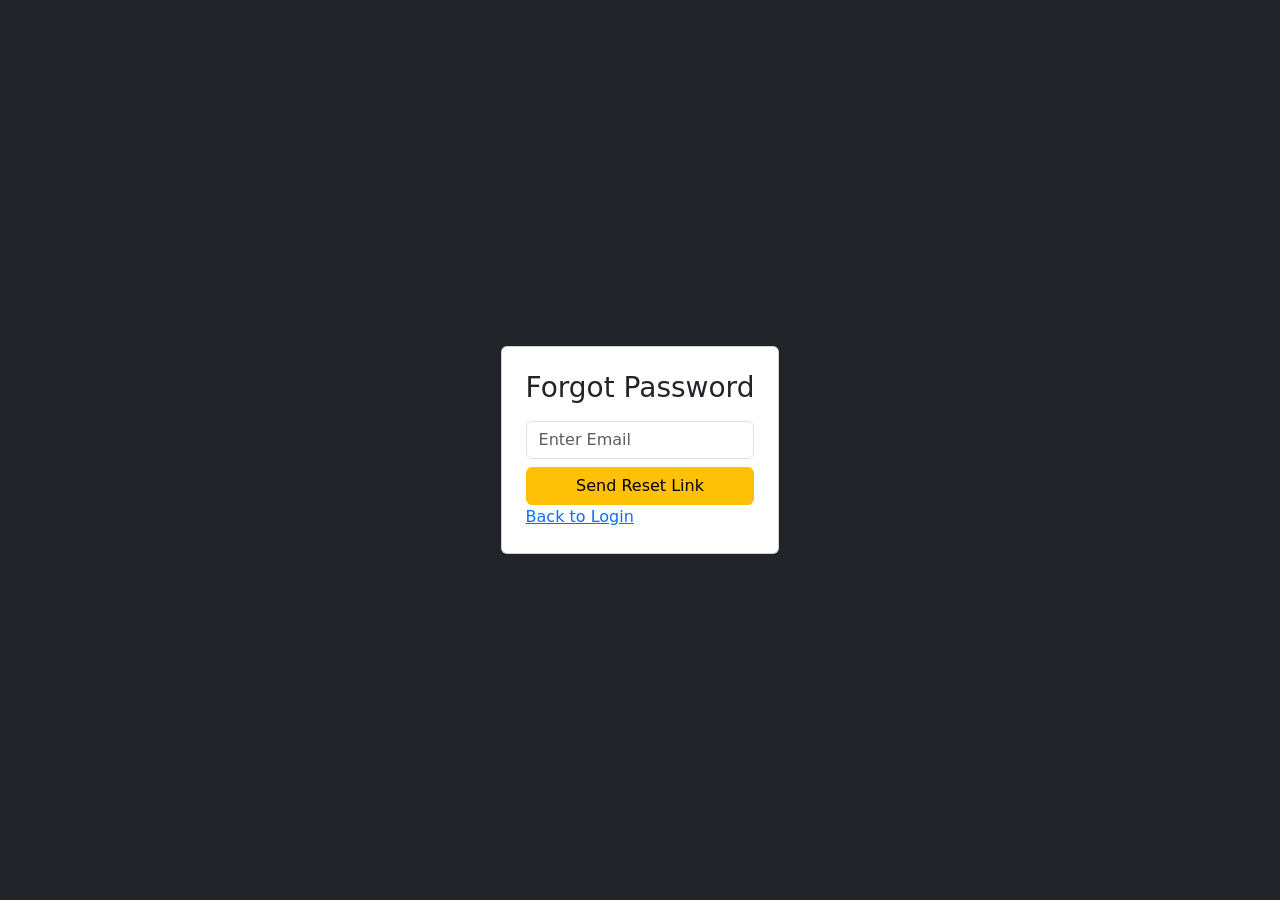
<file: forgot.html>
<!DOCTYPE html>
<html>
<head>
<title>Forgot Password</title>
<link href="https://cdn.jsdelivr.net/npm/bootstrap@5.3.0/dist/css/bootstrap.min.css" rel="stylesheet">
</head>
<body class="d-flex justify-content-center align-items-center vh-100 bg-dark">
<div class="card p-4">
<h3>Forgot Password</h3>
<input class="form-control my-2" placeholder="Enter Email">
<button class="btn btn-warning w-100">Send Reset Link</button>
<a href="index.html">Back to Login</a>
</div>
</body>
</html>
</file>
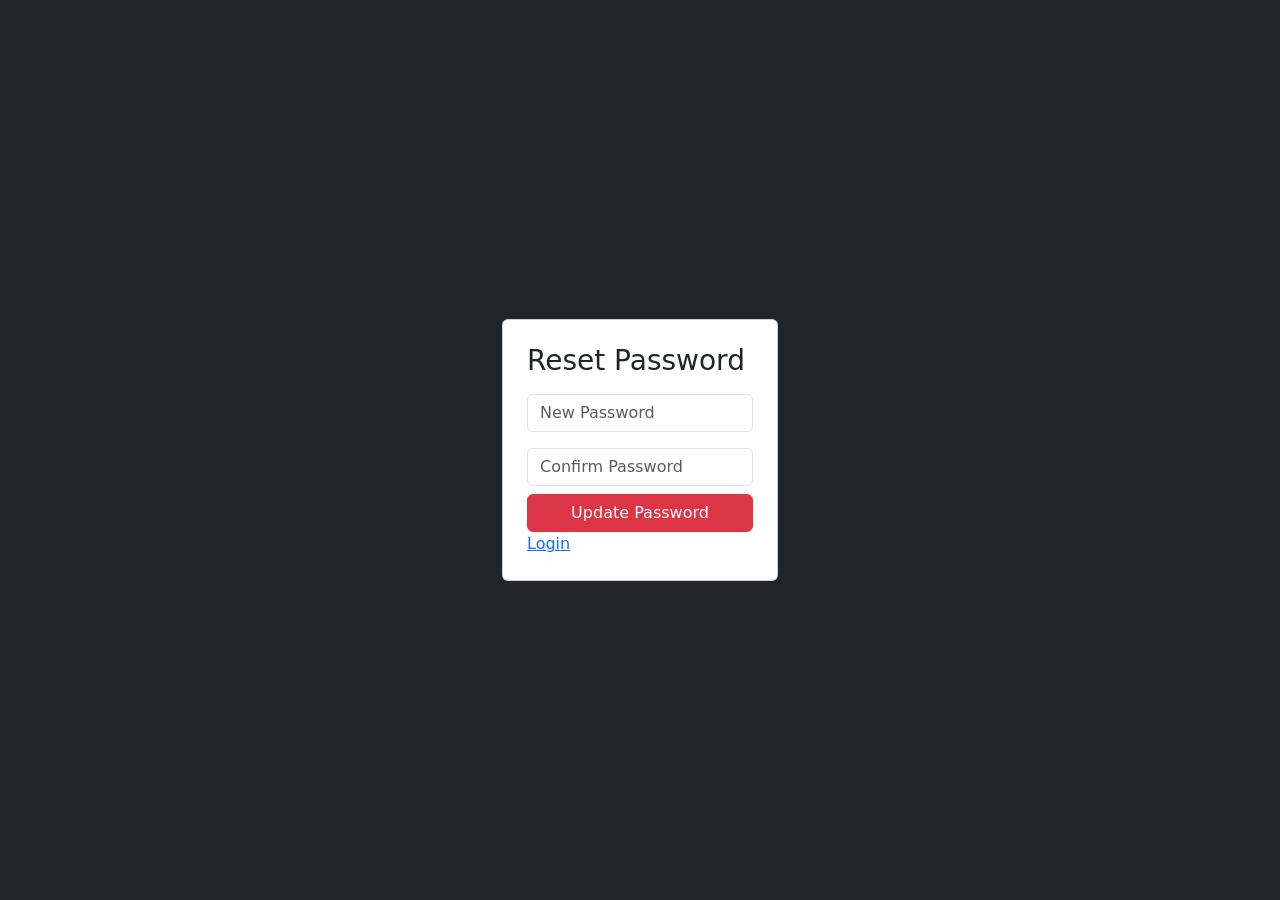
<file: reset.html>
<!DOCTYPE html>
<html>
<head>
<title>Reset Password</title>
<link href="https://cdn.jsdelivr.net/npm/bootstrap@5.3.0/dist/css/bootstrap.min.css" rel="stylesheet">
</head>
<body class="d-flex justify-content-center align-items-center vh-100 bg-dark">
<div class="card p-4">
<h3>Reset Password</h3>
<input type="password" class="form-control my-2" placeholder="New Password">
<input type="password" class="form-control my-2" placeholder="Confirm Password">
<button class="btn btn-danger w-100">Update Password</button>
<a href="index.html">Login</a>
</div>
</body>
</html>
</file>
